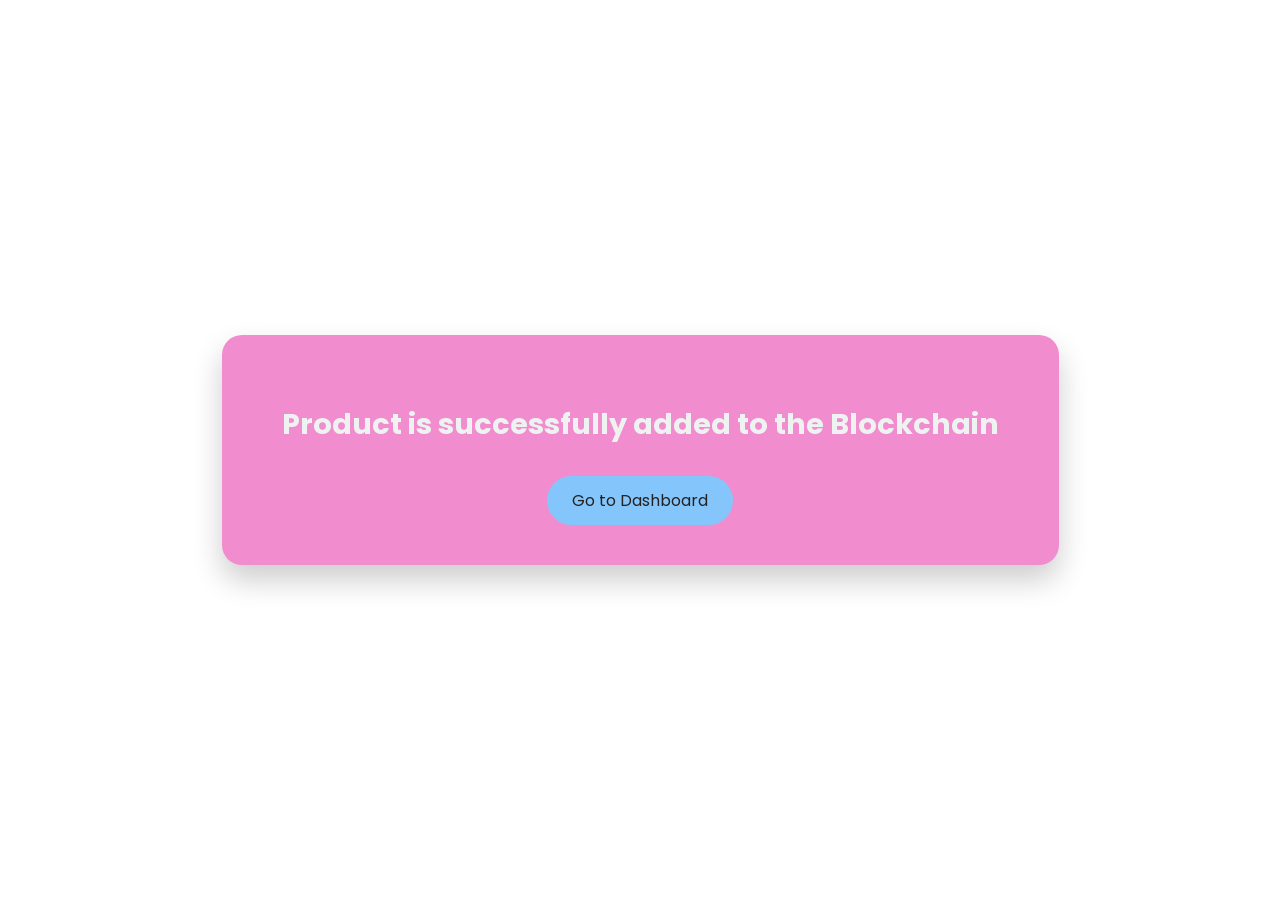
<file: Source Code/templates/added.html>
<!DOCTYPE html>
<html lang="en">
<head>
  <meta charset="UTF-8">
  <title>Product Added to Blockchain</title>
  <link href="https://fonts.googleapis.com/css2?family=Poppins:wght@400;600&display=swap" rel="stylesheet">
  <style>
    /* === Body & Background === */
    body {
      font-family: 'Poppins', sans-serif;
      margin: 0;
      padding: 0;
      height: 100vh;
      display: flex;
      justify-content: center;
      align-items: center;
      background: url('/static/7.jpeg')
      animation: bgAnimation 10s ease-in-out infinite alternate;
    }

    @keyframes bgAnimation {
      0% {background-position: 0% 50%;}
      100% {background-position: 100% 50%;}
    }

    /* === Card === */
    .card {
      background: rgb(241, 141, 206);
      padding: 40px 60px;
      border-radius: 20px;
      box-shadow: 0 15px 30px rgba(0,0,0,0.2);
      text-align: center;
      animation: fadeIn 1.5s ease forwards;
      opacity: 0;
    }

    @keyframes fadeIn {
      to { opacity: 1; }
    }

    /* === Success Message === */
    h3 {
      color: #eef3f1;
      margin-bottom: 30px;
      font-size: 1.8em;
      animation: glow 1.5s ease-in-out infinite alternate;
    }

    /* === Button === */
    .btn {
      padding: 12px 25px;
      font-size: 1em;
      border: none;
      border-radius: 50px;
      background: #84c6fc;
      color: rgb(35, 33, 33);
      cursor: pointer;
      transition: 0.3s;
      text-decoration: none;
      display: inline-block;
    }

    .btn:hover {
      background: #029e57;
      transform: translateY(-3px);
      box-shadow: 0 8px 20px rgba(0,0,0,0.2);
    }

  </style>
</head>
<body>

  <div class="card">
    <h3>Product is successfully added to the Blockchain</h3>
    <a href="/dashboard" class="btn">Go to Dashboard</a>
  </div>

</body>
</html>
</file>
